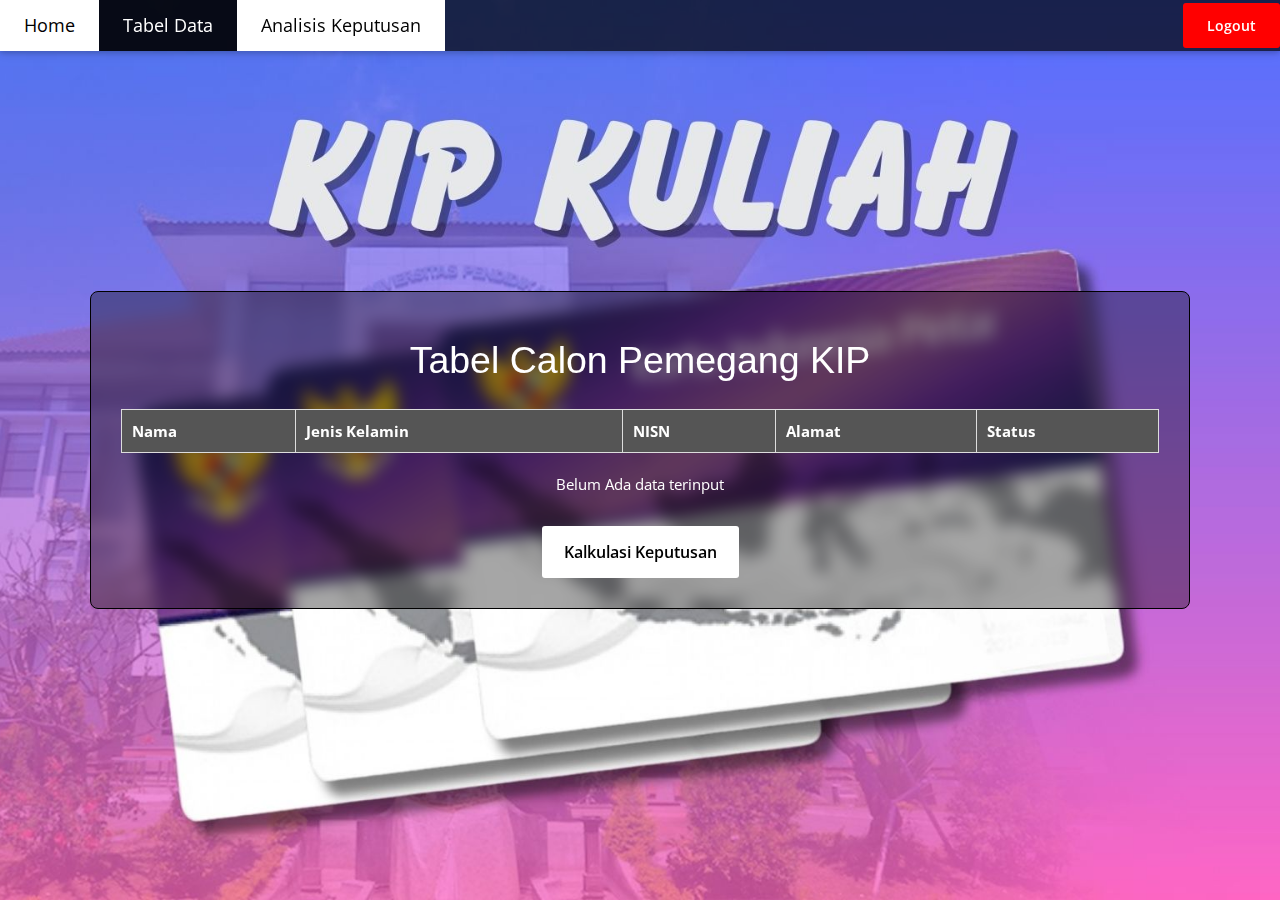
<file: Spk3.html>
<!DOCTYPE html>
<html lang="en">
<head>
  <meta charset="UTF-8">
  <meta name="viewport" content="width=device-width, initial-scale=1.0">
  <title>Kalkulasi Beasiswa</title>
  <link rel="stylesheet" href="https://www.w3schools.com/w3css/4/w3.css">
  <link rel="stylesheet" href="https://fonts.googleapis.com/css?family=Lato|Montserrat|Open+Sans:200,300,400,500,600,700&display=swap">
  <link rel="stylesheet" href="https://cdnjs.cloudflare.com/ajax/libs/font-awesome/4.7.0/css/font-awesome.min.css">
  <link rel="stylesheet" href="https://fonts.googleapis.com/css?family=Montserrat">
  <link rel="stylesheet" href="https://cdnjs.cloudflare.com/ajax/libs/font-awesome/4.7.0/css/font-awesome.min.css">
  <link rel="stylesheet" href="https://www.w3schools.com/w3css/4/w3.css">
  <style>
     @import url("https://fonts.googleapis.com/css2?family=Open+Sans:wght@200;300;400;500;600;700&display=swap");

* {
  margin: 0;
  padding: 0;
  box-sizing: border-box;
  font-family: "Open Sans", sans-serif;
}

body {
  display: flex;
  align-items: center;
  justify-content: center;
  min-height: 100vh;
  width: 100%;
  padding: 0 10px;
  background-color: #f4f4f4;
  position: relative;
}

body::before {
  content: "";
  position: absolute;
  width: 100%;
  height: 100%;
  background-image: url('12a.jpg');
  background-position: center;
  background-size: cover;
  z-index: -1;
}

.wrapper {
  width: 100%;
  max-width: 1100px; /* Lebar maksimum diperbesar untuk menampung tabel */
  border-radius: 8px;
  padding: 30px;
  text-align: center;
  border: 1px solid rgb(0, 0, 0);
  backdrop-filter: blur(8px);
  -webkit-backdrop-filter: blur(8px);
  background: rgba(0, 0, 0, 0.350);
  position: relative;
}

h1 {
  font-size: 2.5rem;
  margin-bottom: 20px;
  color: #fff;
}

p {
  font-size: 1rem;
  margin-bottom: 10px;
  color: #fff;
}

button {
  background: #fff;
  color: #000;
  font-weight: 600;
  border: none;
  padding: 12px 20px;
  cursor: pointer;
  border-radius: 3px;
  font-size: 16px;
  border: 2px solid transparent;
  transition: 0.3s ease;
  margin-top: 20px;
}

button:hover {
  color: #fff;
  border-color: #fff;
  background: rgba(255, 255, 255, 0.15);
}

.logout-button {
  position: absolute;
  top: 3px;
  right: 0px;
  background: #ff4d4d;
  color: #fff;
  font-weight: 600;
  border: none;
  padding: 10px 20px;
  cursor: pointer;
  border-radius: 3px;
  font-size: 14px;
  border: 2px solid transparent;
  transition: 0.3s ease;
}

.logout-button:hover {
  color: #ff4d4d;
  border-color: #ff4d4d;
  background: rgba(255, 77, 77, 0.15);
}

table {
  width: 100%;
  border-collapse: collapse;
  margin: 20px 0;
}

table th, table td {
  padding: 10px;
  border: 1px solid #ddd;
  color: #fff;
}

table th {
  background-color: #555;
}

.wrapper {
      margin: 32px;
    }

table tbody tr:nth-child(odd) {
  background-color: rgba(255, 255, 255, 0.1);
}

table button {
  background: #ff4d4d;
  color: #fff;
  font-weight: 600;
  border: none;
  padding: 5px 10px;
  cursor: pointer;
  border-radius: 3px;
  font-size: 14px;
  transition: 0.3s ease;
}

table button:hover {
  background: rgba(255, 77, 77, 0.75);
}

.decision-result {
  background: rgba(255, 255, 255, 0.1);
  padding: 20px;
  border-radius: 5px;
  margin-bottom: 20px;
  color: #fff;
}

.decision-result h2 {
  font-size: 1.5rem;
  margin-bottom: 10px;
}

.decision-result p {
  font-size: 1rem;
  margin-bottom: 5px;
}

.decision-result strong {
  color: #ffd700;
}
  </style>
</head>
<body>

<!-- Navbar -->
<div class="w3-top">
  <div class="w3-bar w3-card w3-left-align w3-large" style="color: white; background-color: rgba(0, 0, 0, 0.7);">
    <a href="Halaman_Utama3.html" class="w3-bar-item w3-button w3-padding-large w3-hover-white">Home</a>
    <a href="TabelData.html" class="w3-bar-item w3-button w3-hide-small w3-padding-large w3-hover-white">Tabel Data</a>
    <a href="Spk3.html" class="w3-bar-item w3-button w3-padding-large w3-white active">Analisis Keputusan</a>
    <a href="javascript:void(0);" 
       class="w3-bar-item w3-button w3-hide-small w3-padding-large w3-hover-white w3-right logout-button" 
       style="color: white; background-color: rgb(255, 0, 0);" onclick="logout()">Logout</a>
  </div>
</div>

<!-- Content -->
<div class="wrapper">
  <h1>Tabel Calon Pemegang KIP</h1>
  <table id="dataTable" style="width: 100%; border-collapse: collapse; text-align: left;">
    <thead>
      <tr>
        <th>Nama</th>
        <th>Jenis Kelamin</th>
        <th>NISN</th>
        <th>Alamat</th>
        <th>Status</th>
      </tr>
    </thead>
    <tbody>
      <!-- Data akan dimasukkan di sini -->
    </tbody>
  </table>
  <p id="noDataText">Belum Ada data terinput</p>
  <button onclick="calculateDecisions()">Kalkulasi Keputusan</button>
</div>

<script>
  // Fungsi untuk logout
  function logout() {
    const currentUser = localStorage.getItem('currentUser');
    if (currentUser) {
      alert('User ' + currentUser + ' telah logout.');
      localStorage.removeItem('currentUser');
      window.location.href = 'index.html';
    } else {
      alert('Tidak ada user yang login.');
    }
  }

  // Fungsi untuk menampilkan nama pengguna yang login di tombol logout
  function displayLoggedUser() {
    const currentUser = localStorage.getItem('currentUser');
    const logoutButton = document.querySelector('.logout-button');
    if (currentUser) {
      logoutButton.textContent = 'Logout (' + currentUser + ')';
    } else {
      logoutButton.textContent = 'Logout';
    }
  }

  // Menampilkan data siswa dari localStorage ke tabel
  function populateTable() {
    const siswaData = JSON.parse(localStorage.getItem('siswaData')) || [];
    const dataTable = document.getElementById('dataTable').getElementsByTagName('tbody')[0];
    const noDataText = document.getElementById('noDataText');

    dataTable.innerHTML = ''; // Kosongkan tabel sebelum diisi ulang

    if (siswaData.length > 0) {
      noDataText.style.display = 'none';
      siswaData.forEach((siswa, index) => {
        let row = dataTable.insertRow();
        row.insertCell(0).innerText = siswa.nama || '-';
        row.insertCell(1).innerText = siswa.jenis_kelamin || '-';
        row.insertCell(2).innerText = siswa.nisn || '-';
        row.insertCell(3).innerText = siswa.alamat || '-';
        // Tambahkan kolom Status dengan ID unik
        let statusCell = row.insertCell(4);
        statusCell.id = `status-${index}`;
        statusCell.innerText = '-'; // Status default
      });
    } else {
      noDataText.style.display = 'block';
    }
  }

  // Fungsi untuk menghitung skor keputusan
  function calculateScore(siswa) {
  let score = 0;

  // Nilai rata-rata rapor
  if (siswa.nilai_rapor >= 85) score += 2;  // Nilai lebih tinggi diberi skor lebih tinggi
  else if (siswa.nilai_rapor >= 75) score += 1.5;  // Rentang nilai yang lebih tinggi
  else if (siswa.nilai_rapor >= 65) score += 1;  // Skor lebih rendah juga diberi nilai
  else score += 0.5;  // Skor terendah jika nilai rapor lebih rendah dari 65

  // Prestasi akademik
  switch (siswa.prestasi_akademik) {
    case 'Nasional': score += 2; break;
    case 'Provinsi': score += 1.5; break;
    case 'Kabupaten': score += 1; break;
    default: score += 0.5;  // Skor default jika tidak ada prestasi
  }

  // Pendapatan orang tua
  if (siswa.pendapatan_ortu < 3000000) score += 1.5;  // Pendapatan rendah mendapat bobot lebih tinggi
  else if (siswa.pendapatan_ortu < 5000000) score += 1;
  else if (siswa.pendapatan_ortu < 7000000) score += 0.75;
  else score += 0.5;

  // Biaya hidup
  if (siswa.biaya_hidup < 1000000) score += 1.5;  // Biaya hidup rendah mendukung skor lebih tinggi
  else if (siswa.biaya_hidup < 2000000) score += 1;
  else score += 0.5;

  // Prestasi non-akademik
  switch (siswa.prestasi_nonakademik) {
    case 'Nasional': score += 2; break;
    case 'Provinsi': score += 1.5; break;
    case 'Kabupaten': score += 1; break;
    default: score += 0.5;  // Jika tidak ada prestasi non-akademik
  }

  return score;
}

function calculateDecisions() {
  const siswaData = JSON.parse(localStorage.getItem('siswaData')) || [];

  siswaData.forEach((siswa, index) => {
    const score = calculateScore(siswa);
    // Menentukan status dengan lebih banyak rentang
    let status;
    if (score >= 5) {
      status = 'Diterima';
    } else {
      status = 'Ditolak';
    }
    document.getElementById(`status-${index}`).textContent = status;
  });

  alert('Kalkulasi selesai. Hasil telah diperbarui.');
}

  // Panggil fungsi saat halaman dimuat
  window.onload = function () {
    displayLoggedUser();
    populateTable();
  };
</script>

</body>
</html>
</file>
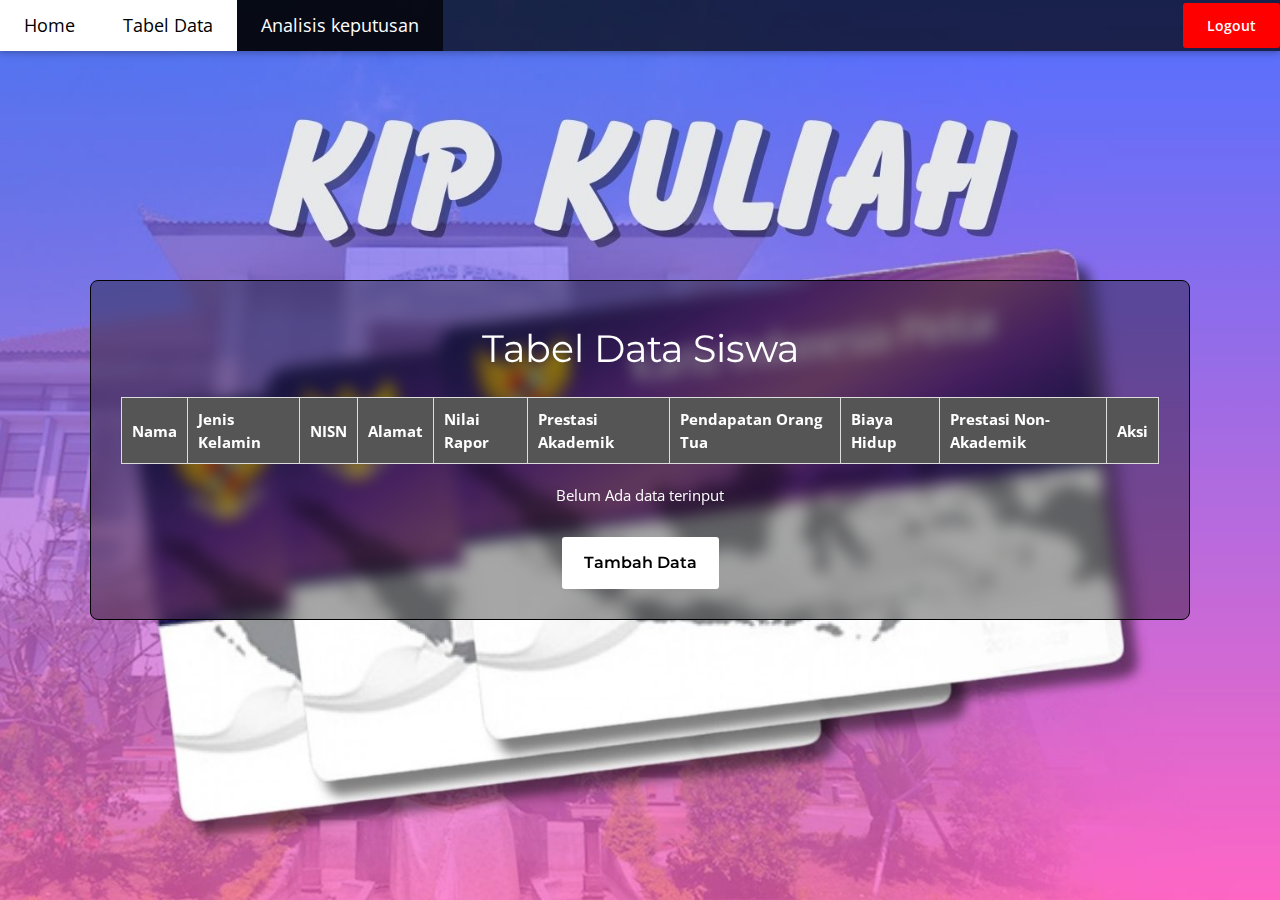
<file: TabelData.html>
<!DOCTYPE html>
<html lang="en">
<head>
  <meta charset="UTF-8">
  <meta name="viewport" content="width=device-width, initial-scale=1.0">
  <link rel="stylesheet" href="https://www.w3schools.com/w3css/4/w3.css">
  <link rel="stylesheet" href="https://fonts.googleapis.com/css?family=Lato">
  <link rel="stylesheet" href="https://fonts.googleapis.com/css?family=Montserrat">
  <link rel="stylesheet" href="https://cdnjs.cloudflare.com/ajax/libs/font-awesome/4.7.0/css/font-awesome.min.css">
  
  <title>Tabel Data Siswa</title>
  <link rel="stylesheet" href="https://fonts.googleapis.com/css2?family=Open+Sans:wght@200;300;400;500;600;700&display=swap">
  <style>
    @import url("https://fonts.googleapis.com/css2?family=Open+Sans:wght@200;300;400;500;600;700&display=swap");
    
    body,h1,h2,h3,h4,h5,h6 {font-family: "Lato", sans-serif}
    .w3-bar,h1,button {font-family: "Montserrat", sans-serif}
    
     *{
      margin: 0;
      padding: 0;
      box-sizing: border-box;
      font-family: "Open Sans", sans-serif;
    }

    body {
      display: flex;
      align-items: center;
      justify-content: center;
      min-height: 100vh;
      width: 100%;
      padding: 0 10px;
      background-color: #f4f4f4;
      position: fixed;
    }

    body::before {
      content: "";
      position: absolute;
      width: 100%;
      height: 100%;
      background-image: url('12a.jpg');
      background-position: center;
      background-size: cover;
      z-index: -1;
    }

    .wrapper {
      width: 100%;
      max-width: 1100px; /* Lebar maksimum diperbesar untuk menampung tabel */
      border-radius: 8px;
      padding: 30px;
      text-align: center;
      border: 1px solid rgb(0, 0, 0);
      backdrop-filter: blur(8px);
      -webkit-backdrop-filter: blur(8px);
      background: rgba(0, 0, 0, 0.350);
      position:fixed;
    }

    h1 {
      font-size: 2.5rem;
      margin-bottom: 20px;
      color: #fff;
    }

    p {
      font-size: 1rem;
      margin-bottom: 10px;
      color: #fff;
    }

    button {
      background: #fff;
      color: #000;
      font-weight: 600;
      border: none;
      padding: 12px 20px;
      cursor: pointer;
      border-radius: 3px;
      font-size: 16px;
      border: 2px solid transparent;
      transition: 0.3s ease;
      margin-top: 20px;
    }

    button:hover {
      color: #fff;
      border-color: #fff;
      background: rgba(255, 255, 255, 0.15);
    }

    .logout-button {
      position: absolute;
      top: 3px;
      right: 0px;
      background: #ff4d4d;
      color: #fff;
      font-weight: 600;
      border: none;
      padding: 10px 20px;
      cursor: pointer;
      border-radius: 3px;
      font-size: 14px;
      border: 2px solid transparent;
      transition: 0.3s ease;
    }

    .logout-button:hover {
      color: #ff4d4d;
      border-color: #ff4d4d;
      background: rgba(255, 77, 77, 0.15);
    }

    table {
      width: 100%;
      border-collapse: collapse;
      margin: 20px 0;
    }

    table th, table td {
      padding: 10px;
      border: 1px solid #ddd;
      color: #fff;
    }

    table th {
      background-color: #555;
    }

    table tbody tr:nth-child(odd) {
      background-color: rgba(255, 255, 255, 0.1);
    }

    table button {
      background: #ff4d4d;
      color: #fff;
      font-weight: 600;
      border: none;
      padding: 5px 10px;
      cursor: pointer;
      border-radius: 3px;
      font-size: 14px;
      transition: 0.3s ease;
    }

    table button:hover {
      background: rgba(255, 77, 77, 0.75);
    }

    .decision-result {
      background: rgba(255, 255, 255, 0.1);
      padding: 20px;
      border-radius: 5px;
      margin-bottom: 20px;
      color: #fff;
    }

    .decision-result h2 {
      font-size: 1.5rem;
      margin-bottom: 10px;
    }

    .decision-result p {
      font-size: 1rem;
      margin-bottom: 5px;
    }

    .decision-result strong {
      color: #ffd700;
    }


    /* Modal */
.edit-modal {
  display: none;
  position: fixed;
  top: 50%;
  left: 50%;
  transform: translate(-50%, -50%);
  z-index: 1000;
  background: rgba(0, 0, 0, 0.8);
  backdrop-filter: blur(10px);
  border-radius: 8px;
  padding: 20px 30px;
  box-shadow: 0 4px 8px rgba(0, 0, 0, 0.2);
  max-width: 600px;
  width: 90%;
  color: #fff;
}

.modal-backdrop {
  display: none;
  position: fixed;
  top: 0;
  left: 0;
  width: 100%;
  height: 100%;
  background: rgba(0, 0, 0, 0.5);
  z-index: 999;
}

.modal-buttons {
  display: flex;
  justify-content: flex-end;
  gap: 10px;
  margin-top: 20px;
}

.modal-buttons .btn-save {
  background: #4caf50;
  color: #fff;
  border: none;
  padding: 10px 15px;
  border-radius: 5px;
  cursor: pointer;
}

.modal-buttons .btn-cancel {
  background: #f44336;
  color: #fff;
  border: none;
  padding: 10px 15px;
  border-radius: 5px;
  cursor: pointer;
}

.modal-buttons button:hover {
  opacity: 0.9;
}

/* Input Styles */
.input-field {
  position: relative;
  margin-bottom: 20px;
}

.input-field input,
.input-field select,
.input-field textarea {
  width: 100%;
  padding: 10px;
  border: 1px solid #ccc;
  border-radius: 5px;
  background: rgba(255, 255, 255, 0.1);
  color: #fff;
  font-size: 16px;
}

.input-field label {
  position: absolute;
  top: -20px;
  left: 10px;
  color: #aaa;
  font-size: 14px;
}

.input-field input:focus {
  color: #ffffff; /* Mengubah teks pilihan menjadi hitam saat fokus */
}

.input-field select:focus {
  color: #ffffff; /* Mengubah teks pilihan menjadi hitam saat fokus */
}

/* Mengubah warna font pilihan dalam dropdown */
.input-field select option {
  color: #000000; /* Mengatur warna teks pilihan menjadi hitam */
}

.input-field textarea:focus {
  outline: none;
  border-color: #4caf50;
}


  </style>
</head>
<body>

<!-- Navbar -->
<div class="w3-top">
  <div class="w3-bar w3-card w3-left-align w3-large" style="color: white; background-color: rgba(0, 0, 0, 0.7);">
    <a href="Halaman_Utama3.html" class="w3-bar-item w3-button w3-padding-large w3-hover-white">Home</a>
    <a href="TabelData.html" class="w3-bar-item w3-button w3-padding-large w3-white">Tabel Data</a>
    <a href="Spk3.html" class="w3-bar-item w3-button w3-hide-small w3-padding-large w3-hover-white">Analisis keputusan</a>
    <a href="javascript:void(0);" 
       class="w3-bar-item w3-button w3-hide-small w3-padding-large w3-hover-white w3-right logout-button" 
       style="color: white; background-color: rgb(255, 0, 0);" onclick="logout()">Logout</a>
  </div>
</div>



<!-- Content -->
<div class="wrapper" style="margin: 32px;">
  <h1>Tabel Data Siswa</h1>
  <div id="registrationStatus" style="margin-bottom: 16px; color: red; font-weight: bold;"></div>

  <!-- Data Table -->
  <table borderr="1" id="dataTable" style="width: 100%; border-collapse: collapse; text-align: left;">
    <thead>
      <tr>
        <th>Nama</th>
        <th>Jenis Kelamin</th>
        <th>NISN</th>
        <th>Alamat</th>
        <th>Nilai Rapor</th>
        <th>Prestasi Akademik</th>
        <th>Pendapatan Orang Tua</th>
        <th>Biaya Hidup</th>
        <th>Prestasi Non-Akademik</th>
        <th>Aksi</th> <!-- Kolom untuk tombol aksi -->
      </tr>
    </thead>
    <tbody>
      <!-- Data akan dimasukkan di sini -->
    </tbody>
  </table>
  <p id="noDataText">Belum Ada data terinput</p>
  <button onclick="window.location.href='KIP3.html'">Tambah Data</button>
</div>


<!-- Modal untuk Edit Data -->
<div id="editModal" class="edit-modal">
  <h2>Edit Data Siswa</h2>
  <form id="editForm" class="form-content">
    <!-- Demografis -->
    <div class="input-field">
      <input type="text" id="editNama" name="editNama" required>
      <label for="editNama">Nama Siswa</label>
    </div>
    <div class="input-field">
      <select id="editJenisKelamin" name="editJenisKelamin" required>
        <option value="" disabled selected hidden></option>
        <option value="Laki-laki">Laki-laki</option>
        <option value="Perempuan">Perempuan</option>
      </select>
      <label for="editJenisKelamin">Jenis Kelamin</label>
    </div>
    <div class="input-field">
      <input type="text" id="editNISN" name="editNISN" required>
      <label for="editNISN">NISN</label>
    </div>
    <div class="input-field">
      <textarea id="editAlamat" name="editAlamat" required></textarea>
      <label for="editAlamat">Alamat Rumah</label>
    </div>

    <!-- Akademik -->
    <div class="input-field">
      <input type="number" step="0.01" id="editNilaiRapor" name="editNilaiRapor" required>
      <label for="editNilaiRapor">Nilai Rata-rata Rapor</label>
    </div>
    <div class="input-field">
      <select id="editPrestasiAkademik" name="editPrestasiAkademik" required>
        <option value="" disabled selected hidden></option>
        <option value="Nasional">Nasional</option>
        <option value="Provinsi">Provinsi</option>
        <option value="Kabupaten">Kabupaten</option>
        <option value="Tidak Ada">Tidak Ada</option>
      </select>
      <label for="editPrestasiAkademik">Prestasi Akademik</label>
    </div>

    <!-- Ekonomi -->
    <div class="input-field">
      <input type="number" id="editPendapatanOrtu" name="editPendapatanOrtu" required>
      <label for="editPendapatanOrtu">Pendapatan Orang Tua (Rp)</label>
    </div>
    <div class="input-field">
      <input type="number" id="editBiayaHidup" name="editBiayaHidup" required>
      <label for="editBiayaHidup">Biaya Hidup (Rp)</label>
    </div>

    <!-- Lainnya -->
    <div class="input-field">
      <select id="editPrestasiNonAkademik" name="editPrestasiNonAkademik" required>
        <option value="" disabled selected hidden></option>
        <option value="Nasional">Nasional</option>
        <option value="Provinsi">Provinsi</option>
        <option value="Kabupaten">Kabupaten</option>
        <option value="Tidak Ada">Tidak Ada</option>
      </select>
      <label for="editPrestasiNonAkademik">Prestasi Non-Akademik</label>
    </div>

    <!-- Tombol -->
    <div class="modal-buttons">
      <button type="button" onclick="simpanEdit()" class="btn-save">Simpan</button>
      <button type="button" onclick="tutupModal()" class="btn-cancel">Batal</button>
    </div>
  </form>
</div>
<div id="modalBackdrop" class="modal-backdrop" onclick="tutupModal()"></div>



<script>
  // Fungsi untuk logout
  function logout() {
    const currentUser = localStorage.getItem('currentUser');
    if (currentUser) {
      alert('User ' + currentUser + ' telah logout.');
      localStorage.removeItem('currentUser');
      window.location.href = 'index.html';
    } else {
      alert('Tidak ada user yang login.');
    }
  }

  // Menampilkan nama akun yang login di tombol logout
  window.onload = function () {
    const currentUser = localStorage.getItem('currentUser');
    const logoutButton = document.querySelector('.logout-button');
    if (currentUser) {
      logoutButton.textContent = 'Logout (' + currentUser + ')';
    } else {
      logoutButton.textContent = 'Logout';
    }
  }

  // Menampilkan data siswa dari localStorage
  const siswaData = JSON.parse(localStorage.getItem('siswaData')) || [];
  const dataTable = document.getElementById('dataTable').getElementsByTagName('tbody')[0];
  const noDataText = document.getElementById('noDataText');

  if (siswaData.length > 0) {
  noDataText.style.display = 'none';
  siswaData.forEach((siswa, index) => {
    let row = dataTable.insertRow();
    row.insertCell(0).innerText = siswa.nama;
    row.insertCell(1).innerText = siswa.jenis_kelamin;
    row.insertCell(2).innerText = siswa.nisn;
    row.insertCell(3).innerText = siswa.alamat;
    row.insertCell(4).innerText = siswa.nilai_rapor;
    row.insertCell(5).innerText = siswa.prestasi_akademik;
    row.insertCell(6).innerText = siswa.pendapatan_ortu;
    row.insertCell(7).innerText = siswa.biaya_hidup;
    row.insertCell(8).innerText = siswa.prestasi_nonakademik;

    // Tambahkan kolom aksi
    let aksiCell = row.insertCell(9);
    aksiCell.innerHTML = `
      <button onclick="editData(${index})">Edit</button>
      <button onclick="hapusData(${index})">Hapus</button>
    `;
  });
} else {
  noDataText.style.display = 'block';
}

// Fungsi untuk mengedit data siswa
function editData(index) {
  editIndex = index;
  const siswa = siswaData[index];

  // Isi data ke form edit
  document.getElementById('editNama').value = siswa.nama;
  document.getElementById('editJenisKelamin').value = siswa.jenis_kelamin;
  document.getElementById('editNISN').value = siswa.nisn;
  document.getElementById('editAlamat').value = siswa.alamat;
  document.getElementById('editNilaiRapor').value = siswa.nilai_rapor;
  document.getElementById('editPrestasiAkademik').value = siswa.prestasi_akademik;
  document.getElementById('editPendapatanOrtu').value = siswa.pendapatan_ortu;
  document.getElementById('editBiayaHidup').value = siswa.biaya_hidup;
  document.getElementById('editPrestasiNonAkademik').value = siswa.prestasi_nonakademik;

  // Tampilkan modal
  document.getElementById('editModal').style.display = 'block';
  document.getElementById('modalBackdrop').style.display = 'block';
}

function simpanEdit() {
  if (editIndex === -1) return;

  // Ambil nilai dari form edit
  siswaData[editIndex] = {
    nama: document.getElementById('editNama').value,
    jenis_kelamin: document.getElementById('editJenisKelamin').value,
    nisn: document.getElementById('editNISN').value,
    alamat: document.getElementById('editAlamat').value,
    nilai_rapor: document.getElementById('editNilaiRapor').value,
    prestasi_akademik: document.getElementById('editPrestasiAkademik').value,
    pendapatan_ortu: document.getElementById('editPendapatanOrtu').value,
    biaya_hidup: document.getElementById('editBiayaHidup').value,
    prestasi_nonakademik: document.getElementById('editPrestasiNonAkademik').value,
  };

  // Simpan ke localStorage dan perbarui tabel
  localStorage.setItem('siswaData', JSON.stringify(siswaData));
  location.reload();
}

function tutupModal() {
  document.getElementById('editModal').style.display = 'none';
  document.getElementById('modalBackdrop').style.display = 'none';
}


// Fungsi untuk menghapus data siswa
function hapusData(index) {
  if (confirm("Apakah Anda yakin ingin menghapus data ini?")) {
    siswaData.splice(index, 1);
    localStorage.setItem('siswaData', JSON.stringify(siswaData));
    location.reload();
  }
}
</script>

</body>
</html>
</file>
